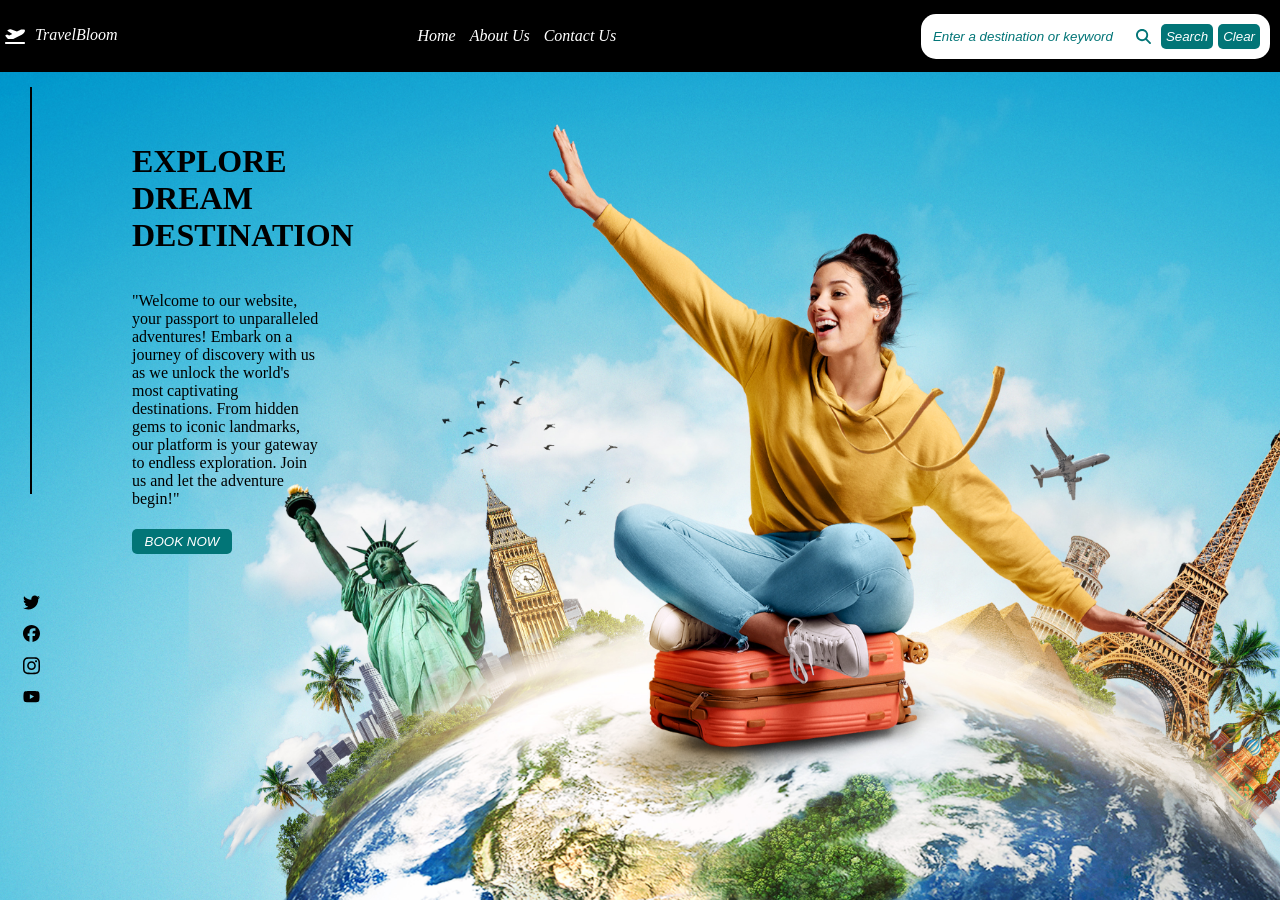
<file: index.html>
<!DOCTYPE html>
<html lang="en">
<head>
    <meta charset="UTF-8">
    <meta name="viewport" content="width=device-width, initial-scale=1.0">
    <title>Travel Recommendation</title>
    <link rel="stylesheet" href="travel_recommendation.css">
</head>
<body style="margin:0px;background-image: url('full-shot-travel-concept-with-landmarks.jpg');background-size:cover;height:100vh">
    <div class = "navbar">
        <div style = "display:flex;">
            <svg style = "height:20px;width:20px;margin-right:10px" xmlns="http://www.w3.org/2000/svg" viewBox="0 0 640 512"><!--!Font Awesome Free 6.5.2 by @fontawesome - https://fontawesome.com License - https://fontawesome.com/license/free Copyright 2024 Fonticons, Inc.--><path fill = "#ffffff" d="M381 114.9L186.1 41.8c-16.7-6.2-35.2-5.3-51.1 2.7L89.1 67.4C78 73 77.2 88.5 87.6 95.2l146.9 94.5L136 240 77.8 214.1c-8.7-3.9-18.8-3.7-27.3 .6L18.3 230.8c-9.3 4.7-11.8 16.8-5 24.7l73.1 85.3c6.1 7.1 15 11.2 24.3 11.2H248.4c5 0 9.9-1.2 14.3-3.4L535.6 212.2c46.5-23.3 82.5-63.3 100.8-112C645.9 75 627.2 48 600.2 48H542.8c-20.2 0-40.2 4.8-58.2 14L381 114.9zM0 480c0 17.7 14.3 32 32 32H608c17.7 0 32-14.3 32-32s-14.3-32-32-32H32c-17.7 0-32 14.3-32 32z"/></svg>
            <p class = "navbar-paragraph">TravelBloom</p>
        </div>
        <div class = "navbar-anchor">
            <a style = "margin:5px;cursor:pointer;" onclick="turnHomeOn()">Home</a>
            <a style = "margin:5px;cursor:pointer;" onclick="turnAboutOn()">About Us</a>
            <a style = "margin:5px;cursor:pointer;" onclick="turnContactOn()">Contact Us</a>  
        </div>
        <div id = "search" style = "display:flex; background-color:white;border-radius:15px;padding:10px;margin:5px;align-items: center;">
            <input id = "searchTerm" style = "border:none;margin-right:5px;width:200px;outline:none;" placeholder = "Enter a destination or keyword" type = "text" onkeyup="changeSearchTerm();">
            <svg style = "height:15px;width:15px;margin-right:10px;color:green" xmlns="http://www.w3.org/2000/svg" viewBox="0 0 512 512"><!--!Font Awesome Free 6.5.2 by @fontawesome - https://fontawesome.com License - https://fontawesome.com/license/free Copyright 2024 Fonticons, Inc.--><path fill="#027577" d="M416 208c0 45.9-14.9 88.3-40 122.7L502.6 457.4c12.5 12.5 12.5 32.8 0 45.3s-32.8 12.5-45.3 0L330.7 376c-34.4 25.2-76.8 40-122.7 40C93.1 416 0 322.9 0 208S93.1 0 208 0S416 93.1 416 208zM208 352a144 144 0 1 0 0-288 144 144 0 1 0 0 288z"/></svg>
            <button style = "margin-right:5px;background-color:#027577;border-radius:5px;border:none;color:white;padding: 5px;cursor:pointer;font-style: italic;" onclick="fetchData()">Search</button>
            <button style = "background-color:#027577;border-radius:5px;border:none;color:white;padding: 5px;cursor:pointer;font-style: italic;" onclick = "clearSearch()">Clear</button>
        </div>
    </div>
    <div style = "height: 92%;display: flex;">
        <div style = "width:1.5%;height:100%;display:flex;flex-direction:column;justify-content:center;align-items:center;margin-left: 15px;" >
            <div class= "vertical"></div>
            <div style = "margin-left: 15px;height:50%;width:100%">
                <svg style = "margin-top:100px;" xmlns="http://www.w3.org/2000/svg" viewBox="0 0 512 512"><!--!Font Awesome Free 6.5.2 by @fontawesome - https://fontawesome.com License - https://fontawesome.com/license/free Copyright 2024 Fonticons, Inc.--><path fill = "#000000" d="M459.4 151.7c.3 4.5 .3 9.1 .3 13.6 0 138.7-105.6 298.6-298.6 298.6-59.5 0-114.7-17.2-161.1-47.1 8.4 1 16.6 1.3 25.3 1.3 49.1 0 94.2-16.6 130.3-44.8-46.1-1-84.8-31.2-98.1-72.8 6.5 1 13 1.6 19.8 1.6 9.4 0 18.8-1.3 27.6-3.6-48.1-9.7-84.1-52-84.1-103v-1.3c14 7.8 30.2 12.7 47.4 13.3-28.3-18.8-46.8-51-46.8-87.4 0-19.5 5.2-37.4 14.3-53 51.7 63.7 129.3 105.3 216.4 109.8-1.6-7.8-2.6-15.9-2.6-24 0-57.8 46.8-104.9 104.9-104.9 30.2 0 57.5 12.7 76.7 33.1 23.7-4.5 46.5-13.3 66.6-25.3-7.8 24.4-24.4 44.8-46.1 57.8 21.1-2.3 41.6-8.1 60.4-16.2-14.3 20.8-32.2 39.3-52.6 54.3z"/></svg>
                <svg style = "margin-top:10px" xmlns="http://www.w3.org/2000/svg" viewBox="0 0 512 512"><!--!Font Awesome Free 6.5.2 by @fontawesome - https://fontawesome.com License - https://fontawesome.com/license/free Copyright 2024 Fonticons, Inc.--><path fill = "#000000" d="M512 256C512 114.6 397.4 0 256 0S0 114.6 0 256C0 376 82.7 476.8 194.2 504.5V334.2H141.4V256h52.8V222.3c0-87.1 39.4-127.5 125-127.5c16.2 0 44.2 3.2 55.7 6.4V172c-6-.6-16.5-1-29.6-1c-42 0-58.2 15.9-58.2 57.2V256h83.6l-14.4 78.2H287V510.1C413.8 494.8 512 386.9 512 256h0z"/></svg>
                <svg style = "margin-top:10px" xmlns="http://www.w3.org/2000/svg" viewBox="0 0 448 512"><!--!Font Awesome Free 6.5.2 by @fontawesome - https://fontawesome.com License - https://fontawesome.com/license/free Copyright 2024 Fonticons, Inc.--><path fill = "#000000" d="M224.1 141c-63.6 0-114.9 51.3-114.9 114.9s51.3 114.9 114.9 114.9S339 319.5 339 255.9 287.7 141 224.1 141zm0 189.6c-41.1 0-74.7-33.5-74.7-74.7s33.5-74.7 74.7-74.7 74.7 33.5 74.7 74.7-33.6 74.7-74.7 74.7zm146.4-194.3c0 14.9-12 26.8-26.8 26.8-14.9 0-26.8-12-26.8-26.8s12-26.8 26.8-26.8 26.8 12 26.8 26.8zm76.1 27.2c-1.7-35.9-9.9-67.7-36.2-93.9-26.2-26.2-58-34.4-93.9-36.2-37-2.1-147.9-2.1-184.9 0-35.8 1.7-67.6 9.9-93.9 36.1s-34.4 58-36.2 93.9c-2.1 37-2.1 147.9 0 184.9 1.7 35.9 9.9 67.7 36.2 93.9s58 34.4 93.9 36.2c37 2.1 147.9 2.1 184.9 0 35.9-1.7 67.7-9.9 93.9-36.2 26.2-26.2 34.4-58 36.2-93.9 2.1-37 2.1-147.8 0-184.8zM398.8 388c-7.8 19.6-22.9 34.7-42.6 42.6-29.5 11.7-99.5 9-132.1 9s-102.7 2.6-132.1-9c-19.6-7.8-34.7-22.9-42.6-42.6-11.7-29.5-9-99.5-9-132.1s-2.6-102.7 9-132.1c7.8-19.6 22.9-34.7 42.6-42.6 29.5-11.7 99.5-9 132.1-9s102.7-2.6 132.1 9c19.6 7.8 34.7 22.9 42.6 42.6 11.7 29.5 9 99.5 9 132.1s2.7 102.7-9 132.1z"/></svg>
                <svg style = "margin-top:10px"xmlns="http://www.w3.org/2000/svg" viewBox="0 0 576 512"><!--!Font Awesome Free 6.5.2 by @fontawesome - https://fontawesome.com License - https://fontawesome.com/license/free Copyright 2024 Fonticons, Inc.--><path fill = "#000000" d="M549.7 124.1c-6.3-23.7-24.8-42.3-48.3-48.6C458.8 64 288 64 288 64S117.2 64 74.6 75.5c-23.5 6.3-42 24.9-48.3 48.6-11.4 42.9-11.4 132.3-11.4 132.3s0 89.4 11.4 132.3c6.3 23.7 24.8 41.5 48.3 47.8C117.2 448 288 448 288 448s170.8 0 213.4-11.5c23.5-6.3 42-24.2 48.3-47.8 11.4-42.9 11.4-132.3 11.4-132.3s0-89.4-11.4-132.3zm-317.5 213.5V175.2l142.7 81.2-142.7 81.2z"/></svg>
            </div>
        </div>
        <div id = "home" class = "home-visible">
    
            <div style = "margin-left:100px;margin-top:50px;display:flex;flex-direction:column;width:15%">
                <h1>EXPLORE<br/>DREAM <br/>DESTINATION</h1>
                <p>"Welcome to our website, your passport to unparalleled adventures! Embark on a journey of discovery with us as we unlock the world's most captivating destinations. From hidden gems to iconic landmarks, our platform is your gateway to endless exploration. Join us and let the adventure begin!"</p>
                <button style = "width:100px;background-color:#027577;border-radius:5px;border:none;color:white;padding: 5px;cursor:pointer;font-style: italic;margin-top:5px">BOOK NOW</button>
            </div>
            <div style="margin-right: 100px;overflow: auto;" id = "recommendedDiv">
                
            </div>
        </div>
        <div id = "about" class="about-visible">
            <div style = "margin-left:100px;margin-top:50px;display:flex;flex-direction:column;width:100%">
                <h1 style="font-size: 70px;width:70%">About Us</h1>
                <p style="width:70%;background-color: rgba(0, 0, 0, 0.5);color: #ffffff;padding: 10px;border-radius: 15px;">"Welcome to Explore Destination!

                    At Explore Destination, we believe in the power of exploration. Whether it's discovering hidden gems in your own backyard or embarking on adventures in far-off lands, we're here to inspire and guide you every step of the way.
                    
                    Our team is passionate about travel and dedicated to curating unforgettable experiences for our fellow explorers. From breathtaking natural wonders to vibrant cultural festivals, we strive to showcase the diverse beauty of our planet and encourage sustainable travel practices that respect and preserve it for future generations."</p>

                <div style="width:70%;display: flex;" >
                    <h1>Our<br/>Team</h1>
                    <div style="height: 150px;width: 150px;background-color: rgba(0, 0, 0,0.5);border-radius: 15px;margin-left: 75px;color:white;padding: 10px;" class = "opacity-point-five">
                        <p>Gauthamkumar A R</p>
                        <p>Gautham is responsible for ...</p>
                        <div style="text-align: center;border-radius: 10px;background-color: rgba(15, 10, 222);padding: 5px;">CEO</div>
                    </div>
                    <div style="height: 150px;width: 150px;background-color: rgba(0, 0, 0,0.5);border-radius: 15px;margin-left: 75px;color:white;padding: 10px;" class = "opacity-point-five">
                        <p>Suresh</p>
                        <p>Suresh is responsible for ...</p>
                        <div style="text-align: center;border-radius: 10px;background-color: rgba(15, 10, 222);padding: 5px;">Manager</div>
                    </div>
                    <div style="height: 150px;width: 150px;background-color: rgba(0, 0, 0,0.5);border-radius: 15px;margin-left: 75px;color:white;padding: 10px;" class = "opacity-point-five">
                        <p>Ram</p>
                        <p>Ram is responsible for ...</p>
                        <div style="text-align: center;border-radius: 10px;background-color: rgba(15, 10, 222);padding: 5px;">Team Lead</div>
                    </div>
                </div>
                
            </div>
        </div>
        <div id = "contact" class = "contact-visible">
    
            <div style = "margin-left:100px;margin-top:50px;display:flex;width:100%;align-items: center;">
                <h1 style="margin-right: 50px; width: 15%;font-size:40px;">Contact Us</h1>
                <div style="background-color: rgba(0, 0, 0, 0.5);height: 400px;width: 400px;padding: 15px;">
                    <form style="width: 100%;">
                        <label style="color:white;font-size:25px;" for="name">Name</label><br>
                        <input style="color:white;background-color: rgba(0, 0, 0, 0.5); border: none;border-radius: 5px;width: 100%;height: 30px;margin-bottom: 15px" type="text" id="name"><br>
                        <label style="color:white;font-size:25px;" for="email">Email</label><br>
                        <input style="color:white;background-color: rgba(0, 0, 0, 0.5); border: none;border-radius: 5px;width: 100%;height: 30px;margin-bottom: 15px" type="text" id="email"><br/>
                        <label style="color:white;font-size:25px;" for="message">Message</label><br>
                        <textarea style="color:white;background-color: rgba(0, 0, 0, 0.5); border: none;border-radius: 5px;width: 100%;height: 120px;margin-bottom: 15px" id="message"></textarea>
                        <input style="background-color:#027577;color: white;width: 100%;border: none;padding: 5px;border-radius: 10px;cursor: pointer;" type="submit" onclick="submitForm(event)">
                      </form>
                </div>
                
            </div>
        </div>
    </div>
    
    <script src="travel_recommendation.js"></script>
</body>
</html>
</file>
<file: travel_recommendation.css>
* {
    box-sizing: border-box;
}

body {
    margin: 0px;
}

.navbar {
    display: flex;
    justify-content: space-between;
    align-items: center;
    background-color: black;
    padding: 5px;
    height: 8%;
}

.navbar-paragraph {
    margin: 0px;
    color: #ffffff;
    font-style: italic;
}

.navbar-anchor {
    color: #ffffff;
    font-style: italic;
}

::placeholder {
    color: #027577;
    font-style: italic;
}

.vertical {
    border-left: 2px solid black;
    height: 200px;
    margin-left: 15px;
    margin-top: 15px;
    height:50%;
}

.search-not-visible {
    display: none !important;
}

.home-visible {
    display:flex;
    height: 92%;
    justify-content: space-between;
}

.about-visible {
    display:flex;
    height: 92%;
    width:98.5%;
}

.contact-visible {
    display:flex;
    height: 92%;
    width:98.5%;
}

.home-not-visible {
    display:none;
}

.about-not-visible {
    display:none;
}

.contact-not-visible {
    display:none;
}
</file>
